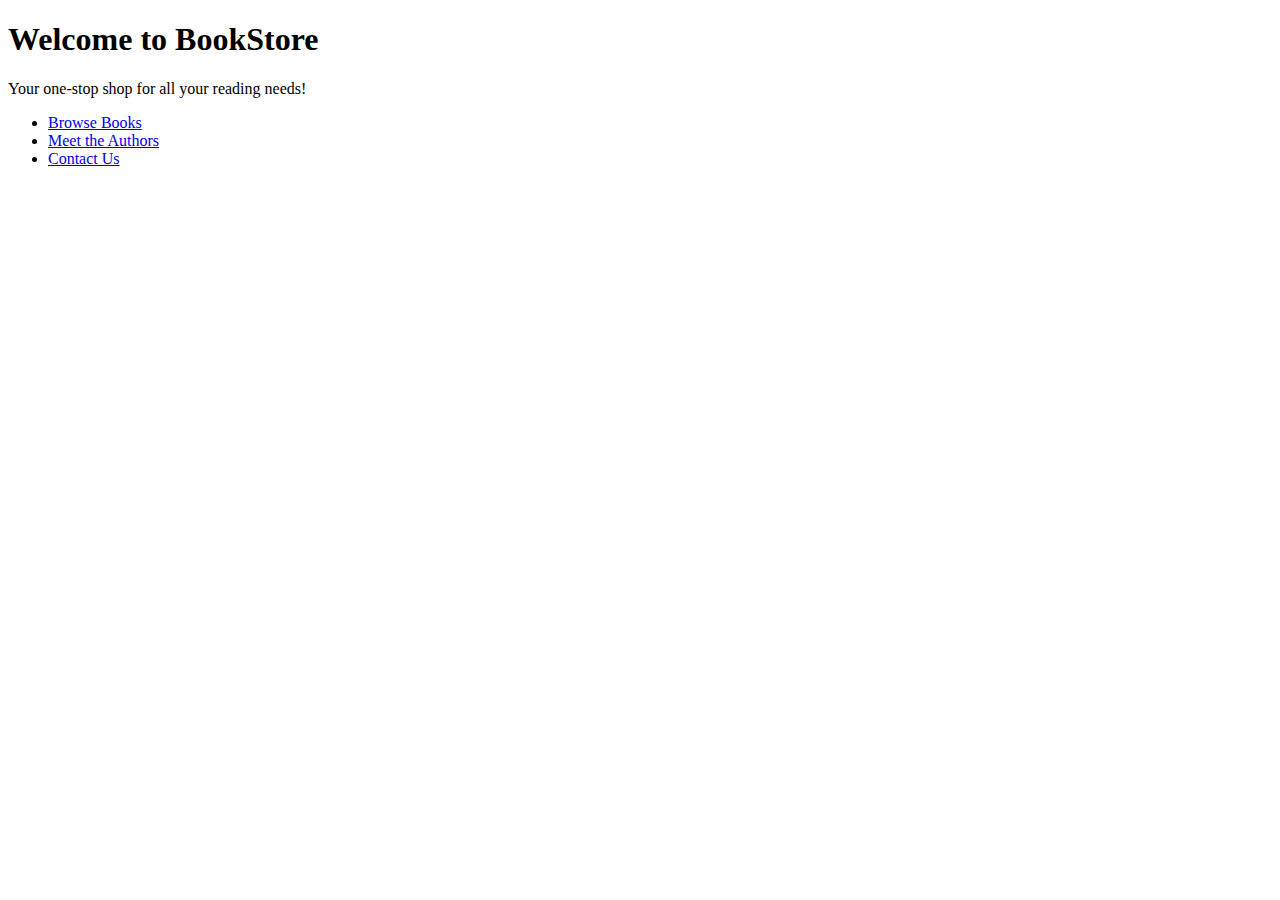
<file: template/index.html>
<!Doctype html>
<html>
<head>
    <title>BookStore</title>
</head>
<body>
    <h1>Welcome to BookStore</h1>
    <p>Your one-stop shop for all your reading needs!</p>
    <ul>
        <li><a href="/books">Browse Books</a></li>
        <li><a href="/authors">Meet the Authors</a></li>
        <li><a href="/contact">Contact Us</a></li>
    </ul>
</body>
</html>
</file>
